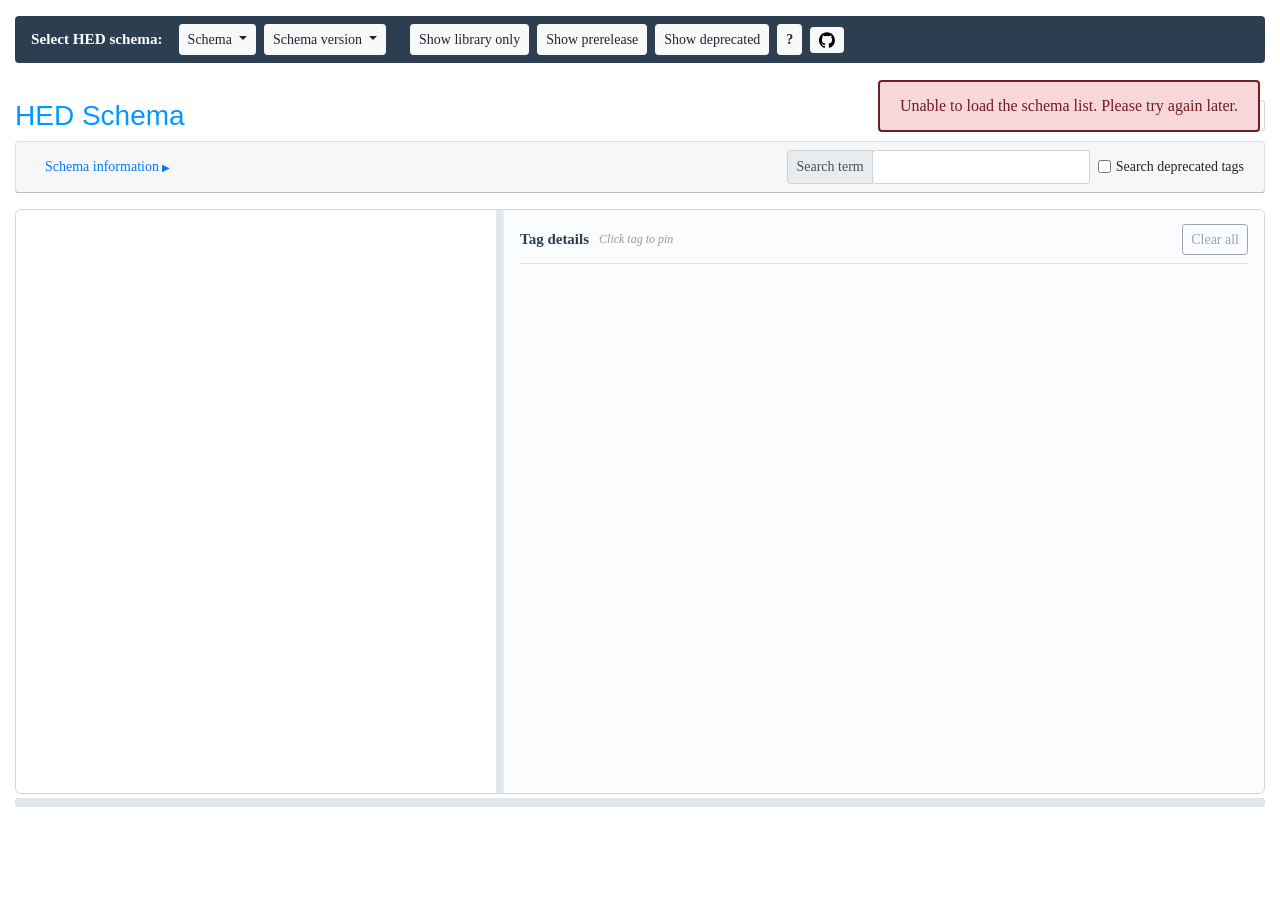
<file: index.html>
﻿<!DOCTYPE html>
<html lang="en">
   <head>
      <meta charset="UTF-8">
      <meta name="viewport" content="width=device-width, initial-scale=1.0">
      <title>HED Schema Browser</title>
      <script>
         // Redirect to the unified schema browser, preserving any query params
         window.location.href = 'schema-browser.html' + window.location.search;
      </script>
   </head>
   <body>
      <p>Redirecting to <a href="schema-browser.html">HED Schema Browser</a>...</p>
   </body>
</html>
</file>
<file: source/hed-collapsible.css>
body{
    font-family:tahoma;
    font-size:16px;
}
#schema {
    padding-left: 30px;
    margin-bottom: 50px;
}

/*Indentation for hierarchical display*/
.list-group {
    padding-left: 30px;
}
.just-padding {
    padding: 15px;
}
/**
Draw line for list-group
 */
.list-group {
    position: relative;
}
.list-group::after {
    content: "";
    position: absolute;
    left: -12px;
    border-left: 1px solid #000;
    height: 100%;
    width: 0px;
    top: 2px;
}

/*Remove left border line for last list-group div*/
a.list-group-item:last-of-type + div::after {
    border-style: none;
}
a.list-group-item:last-of-type + div.attribute + div::after {
    border-style: none;
}
/* Same suppression when the inline .ex-attrs line (extra sections) is inserted
   between the last item and its following .attribute divs / children container. */
a.list-group-item:last-of-type + div.ex-attrs + div::after,
a.list-group-item:last-of-type + div.ex-attrs + div.attribute + div::after {
    border-style: none;
}

/*Draw tree line*/
.list-group-item {
    position: relative;
    background-color: transparent;
    border-style: none none none none;
    padding-right: 0px;
    padding-top: 0px;
    padding-bottom: 0px;
}

.list-group-item::before, .list-group-item::after {
    content: "";
    position: absolute;
    left: -12px;
}
.list-group-item::before {
    border-top: 1px solid black;
    top: 14px;
    width: 15px;
    height: 0;
}
.list-group-item::after {
    border-left: 1px solid #000;
    height: 100%;
    width: 0px;
    top: 2px;
}
.list-group > .list-group-item:last-of-type::after {
    height: 50%;
}
.list-group.list-group-root {
    padding: 0;
    overflow: hidden;
}

/* ---- Schema-tree split: tree (left) + pinned detail panel (right) ---- */
.tree-split {
    display: flex;
    align-items: stretch;
    height: 65vh;
    min-height: 340px;
    border: 1px solid #cfd8e0;
    border-radius: 6px;
    overflow: hidden;
}
/* Default tree:detail split is 5:8 (tree gets 5/13 of the width); the divider
   drag overrides this at runtime by setting an explicit px flex-basis. */
.pane-tree { flex: 0 0 calc(500% / 13); overflow: auto; padding: 10px 8px 14px 16px; }
.pane-tree #schema { overflow: visible; margin-bottom: 0; }   /* let the pane scroll horizontally */
.tree-divider { flex: 0 0 7px; background: #e2e7ec; cursor: col-resize; }
.tree-divider:hover { background: #c7d0d8; }
.pane-info { flex: 1 1 0; overflow: auto; padding: 14px 16px; background: #fbfcfd; border-left: 1px solid #eee; }

/* The tag-search autocomplete dropdown is absolutely positioned inside the
   "Schema information" accordion card header. Bootstrap's `.accordion > .card`
   rule sets `overflow: hidden` (to clip the card's rounded corners during the
   collapse animation); that also clips the dropdown to the card's short
   collapsed height, so the search suggestions were invisible. Letting this card
   (and its header) overflow lets the dropdown escape. The collapse animation is
   clipped on #schemaDesc (.collapsing), not the card, so this stays safe. */
#accordionExample > .card,
#accordionExample .card-header {
    overflow: visible;
}

/* Horizontal drag handle to resize an area's height (tree area / extra sections). */
.v-resize { height: 9px; margin: 4px 0; background: #e2e7ec; border-radius: 3px; cursor: row-resize; }
.v-resize:hover { background: #c7d0d8; }

/* The extra-sections body scrolls within its own (resizable) height. */
.extra-scroll { height: 300px; overflow: auto; }

/* Inline description / attribute display for extra-section items, hidden until
   the "Show descriptions" / "Show attributes" toggles add the class to the
   container. The description sits on the same line as the item name; attributes
   go on their own full-width line below it. */
.ex-desc { display: none; color: #666; font-weight: normal; font-size: 0.8125rem; }
.ex-attrs { display: none; font-size: 0.8125rem; padding: 1px 0 3px 22px; }
.ex-attrs .lbl { color: #a0522d; }
.ex-attrs .ex-a { display: inline-block; margin-right: 16px; white-space: nowrap; }
#schemaDefinitions.show-ex-desc .ex-desc { display: inline; }
#schemaDefinitions.show-ex-attrs .ex-attrs { display: block; }

/* tree rows don't wrap, so the pane's horizontal scrollbar reveals long/deep rows */
#schema .list-group-item { white-space: nowrap; }
#schema .list-group-item.previewing { background: #eef4f8; }
#schema .list-group-item.pinned { background: #d3e6f5; box-shadow: inset 3px 0 0 #2c3e50; }
#schema .list-group-item:focus { outline: 2px solid #7fb2d9; outline-offset: -2px; }

/* expand caret (parent tags) + spacer (leaf tags, for alignment) */
.tw-caret { display: inline-block; width: 18px; font-size: 17px; line-height: 1; color: #888; cursor: pointer; text-align: center; }
.tw-caret:hover { color: #2c3e50; }
.tw-spacer { display: inline-block; width: 18px; }

/* detail panel: sticky "Tag details" header + Clear all, a transient hover
   preview, then a list of pinned sections (one per clicked tag). */
.tag-panel-header {
    display: flex; align-items: center;
    position: sticky; top: 0; z-index: 1; background: #fbfcfd;
    padding: 0 0 8px; margin-bottom: 8px; border-bottom: 1px solid #dfe4ea;
}
.tp-title { font-weight: bold; color: #2c3e50; font-size: 15px; }
.tp-hint { font-size: 12px; color: #999; font-style: italic; margin-left: 10px; }

/* one tag's details: name, description, attributes, then Long form + hedId */
.pane-info .i-name { font-weight: bold; color: #0072B2; font-size: 16px; }
.pane-info .i-desc { font-size: 14px; margin: 6px 0 10px; }
.pane-info .i-attr { font-size: 14px; }
.pane-info .i-attr .lbl, .pane-info .i-bottom .lbl { color: #a0522d; }
.pane-info .i-bottom { font-size: 14px; margin-top: 12px; padding-top: 8px; border-top: 1px solid #e6e6e6; }
.pane-info .pin-note { font-size: 12px; color: #888; font-style: italic; }

.tag-section { padding: 6px 0; }
.tag-section.preview { background: #f4f8fb; border: 1px dashed #cfd8e0; border-radius: 4px; padding: 8px 10px; margin-bottom: 10px; }
.preview-note { font-size: 12px; color: #888; padding: 4px 0 8px; }
.tag-section.pinned { position: relative; padding-right: 22px; }
.tag-section.pinned + .tag-section.pinned { border-top: 1px solid #e6e6e6; margin-top: 6px; }
.unpin-x { position: absolute; right: 0; top: 4px; border: none; background: none; color: #999; font-size: 20px; line-height: 1; cursor: pointer; padding: 0 4px; }
.unpin-x:hover { color: #c0392b; }

/* Keep secondary "chrome" text at the compact 14px size the buttons use:
   the schema/version dropdown menus and the Schema-information description. */
#schemaDropdown a,
#schemaVersionDropdown a,
#schemaDesc .card-body {
    font-size: 0.875rem;
}

/* Slightly smaller schema-version title (was the full h1 size). */
#hed {
    font-size: 1.75rem;
}

/* Expand/collapse affordance for section headers: a caret that points right
   when collapsed and down when expanded. Bootstrap toggles the .collapsed class
   on the trigger. Applied to any toggle carrying the .collapse-toggle class. */
.collapse-toggle::after {
    content: " \25BC";   /* down triangle = expanded */
    font-size: 0.7em;
    vertical-align: middle;
}
.collapse-toggle.collapsed::after {
    content: " \25B6";   /* right triangle = collapsed (click to expand) */
}

/* Keep the "Schema extra sections" block text at the compact 14px chrome size. */
#schemaDefinitions {
    font-size: 0.875rem;
}

/*Scroll to top button*/
#btn-back-to-top {
  position: fixed;
  bottom: 20px;
  right: 20px;
  display: none;
}

/* Page title */
.page-title {
  font-family: 'Helvetica';
}

/* HED header */
.hed-header {
  font-family: ultra, sans-serif;
  color: #0099ff;
}

/* Hidden accordion section */
.accordion-hidden {
  display: none;
}

/* Leading "Select HED schema:" label in the dark toolbar band */
.toolbar-label {
  font-size: 0.95rem;
  font-weight: 600;
  white-space: nowrap;
}

/* Clearly visible disabled state for the toolbar toggle buttons */
#toggleInLibrary:disabled,
#prereleaseToggle:disabled,
#deprecatedToggle:disabled {
  opacity: 1;
  background-color: #d6d6d6;
  color: #999;
  border-color: #bbb;
  cursor: not-allowed;
}
</file>
